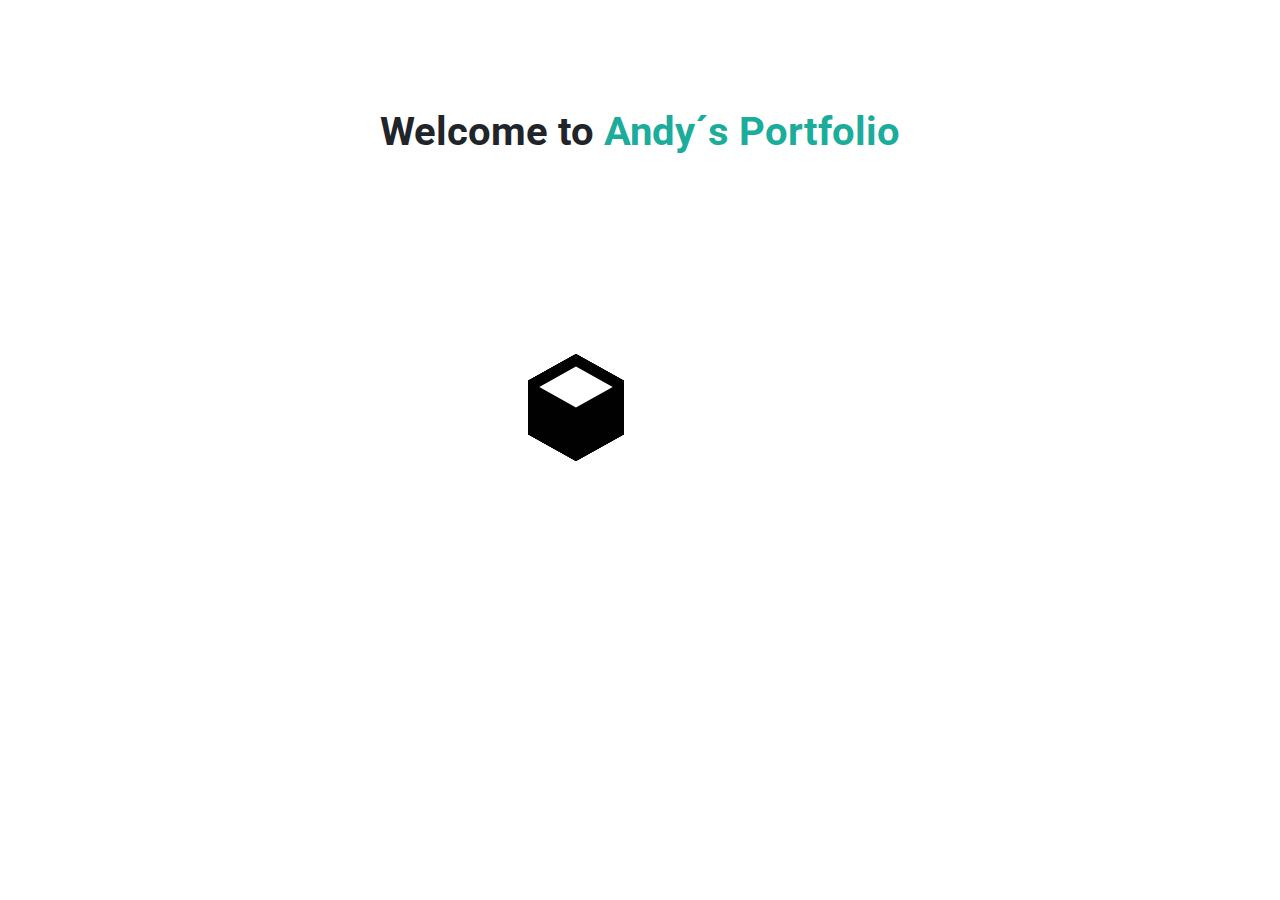
<file: index.html>
<!DOCTYPE html>
<html lang="en">

<head>
    <meta charset="UTF-8">
    <meta name="viewport" content="width=device-width, initial-scale=1.0">
    <meta http-equiv="X-UA-Compatible" content="ie=edge">
    <meta name="format-detection" content="telephone=no">
    <meta name="description" content="Andy Rojas Córdoba´s portfolio">
    <meta name="author" content=" Andy Rojas Córdoba">
    <title>Andy Rojas Córdoba</title>
    <!--css link-->
    <link rel="stylesheet" href="assets/css/style.css">
    <!--Bootstrap css cdn link-->
    <link rel="stylesheet" href="https://stackpath.bootstrapcdn.com/bootstrap/4.3.1/css/bootstrap.min.css" integrity="sha384-ggOyR0iXCbMQv3Xipma34MD+dH/1fQ784/j6cY/iJTQUOhcWr7x9JvoRxT2MZw1T" crossorigin="anonymous">
</head>

<body id="preload">
    <div class="container-fluid">
        <div class="row text-center margin-welcome">
            <div class="col-12">
                <h1>Welcome to <span class="change-color">Andy´s Portfolio </span></h1>
            </div>
        </div>
    </div>
    <div class='tetrominos'>
        <div class='tetromino box1'></div>
        <div class='tetromino box2'></div>
        <div class='tetromino box3'></div>
        <div class='tetromino box4'></div>
    </div>

    <script src="assets/js/animation-delay.js"></script>
</body>

</html>
</file>
<file: assets/css/style.css>
@import url("https://fonts.googleapis.com/css?family=Roboto:400,700");@import url("https://fonts.googleapis.com/css?family=Pacifico");@import url("https://fonts.googleapis.com/css?family=Raleway:500");@import url("https://fonts.googleapis.com/css?family=Roboto+Slab:700");@import url("https://fonts.googleapis.com/css?family=PT+Sans");.cards-css{width:100%}.card-css{background-color:#fff;position:relative;border-radius:12px;overflow:hidden;-webkit-box-shadow:0px 13px 10px -7px rgba(0, 0, 0, 0.1);box-shadow:0px 13px 10px -7px rgba(0, 0, 0, 0.1);height:auto;-webkit-transition:-webkit-transform .2s;transition:-webkit-transform .2s;-o-transition:transform .2s;transition:transform .2s;transition:transform .2s, -webkit-transform .2s}.card-css:hover{cursor:pointer;-webkit-transform:scale(1.035);-ms-transform:scale(1.035);transform:scale(1.035);margin-left:-10px}.card__info-hover{position:absolute;padding:16px;width:100%;opacity:0;top:0}.card__info{z-index:2;background-color:#fff;border-bottom-left-radius:12px;border-bottom-right-radius:12px;padding:16px 24px 24px 24px}.card__category{font-family:"Raleway", sans-serif;text-transform:uppercase;font-size:13px;letter-spacing:2px;font-weight:500;color:#868686}.card__title{margin-top:5px;margin-bottom:10px}.card__by{font-size:12px;font-family:"Raleway", sans-serif;font-weight:500}.card__author{font-weight:600;text-decoration:none;color:#AD7D52;-webkit-transition:0.5s;-o-transition:0.5s;transition:0.5s}.card__author:hover{text-decoration:none;color:#5f3b1c}.tetrominos{position:absolute;top:50%;left:50%;-webkit-transform:translate(-112px, -96px);-ms-transform:translate(-112px, -96px);transform:translate(-112px, -96px)}.margin-welcome{margin-top:12vh}@media only screen and (max-width:737px){.tetrominos{top:65%}}@media only screen and (max-width:568px){.tetrominos{top:70%}}.tetromino{width:96px;height:112px;position:absolute;-webkit-transition:all ease .3s;-o-transition:all ease .3s;transition:all ease .3s;background:url('data:image/svg+xml;utf-8,%3Csvg xmlns="http://www.w3.org/2000/svg" viewBox="0 0 612 684"%3E%3Cpath fill="%23010101" d="M305.7 0L0 170.9v342.3L305.7 684 612 513.2V170.9L305.7 0z"/%3E%3Cpath fill="%23fff" d="M305.7 80.1l-233.6 131 233.6 131 234.2-131-234.2-131"/%3E%3C/svg%3E') no-repeat top center}.box1{-webkit-animation:tetromino1 1.5s ease-out infinite;animation:tetromino1 1.5s ease-out infinite}.box2{-webkit-animation:tetromino2 1.5s ease-out infinite;animation:tetromino2 1.5s ease-out infinite}.box3{-webkit-animation:tetromino3 1.5s ease-out infinite;animation:tetromino3 1.5s ease-out infinite;z-index:2}.box4{-webkit-animation:tetromino4 1.5s ease-out infinite;animation:tetromino4 1.5s ease-out infinite}@-webkit-keyframes tetromino1{0%,40%{-webkit-transform:translate(0, 0);transform:translate(0, 0)}50%{-webkit-transform:translate(48px, -27px);transform:translate(48px, -27px)}60%,to{-webkit-transform:translate(96px, 0);transform:translate(96px, 0)}}@keyframes tetromino1{0%,40%{-webkit-transform:translate(0, 0);transform:translate(0, 0)}50%{-webkit-transform:translate(48px, -27px);transform:translate(48px, -27px)}60%,to{-webkit-transform:translate(96px, 0);transform:translate(96px, 0)}}@-webkit-keyframes tetromino2{0%,20%{-webkit-transform:translate(96px, 0px);transform:translate(96px, 0px)}40%,to{-webkit-transform:translate(144px, 27px);transform:translate(144px, 27px)}}@keyframes tetromino2{0%,20%{-webkit-transform:translate(96px, 0px);transform:translate(96px, 0px)}40%,to{-webkit-transform:translate(144px, 27px);transform:translate(144px, 27px)}}@-webkit-keyframes tetromino3{0%{-webkit-transform:translate(144px, 27px);transform:translate(144px, 27px)}20%,60%{-webkit-transform:translate(96px, 54px);transform:translate(96px, 54px)}90%,to{-webkit-transform:translate(48px, 27px);transform:translate(48px, 27px)}}@keyframes tetromino3{0%{-webkit-transform:translate(144px, 27px);transform:translate(144px, 27px)}20%,60%{-webkit-transform:translate(96px, 54px);transform:translate(96px, 54px)}90%,to{-webkit-transform:translate(48px, 27px);transform:translate(48px, 27px)}}@-webkit-keyframes tetromino4{0%,60%{-webkit-transform:translate(48px, 27px);transform:translate(48px, 27px)}90%,to{-webkit-transform:translate(0, 0);transform:translate(0, 0)}}@keyframes tetromino4{0%,60%{-webkit-transform:translate(48px, 27px);transform:translate(48px, 27px)}90%,to{-webkit-transform:translate(0, 0);transform:translate(0, 0)}}@-webkit-keyframes fadeout{0%{opacity:1}to{opacity:0}}@keyframes fadeout{0%{opacity:1}to{opacity:0}}@-webkit-keyframes fadein{0%{opacity:0}to{opacity:1}}@keyframes fadein{0%{opacity:0}to{opacity:1}}body,html{overflow-x:hidden;max-width:100%}h5{line-height:1.6}h1,h2,h3{font-family:"Roboto", sans-serif;font-weight:700!important}.skills-background{background:#1a1a1a}.skills-background h5{font-family:"PT Sans", sans-serif}.size-devicons{font-size:5.8rem!important}.roboto-slab{font-family:"Roboto Slab", serif;font-weight:700}.title-section{font-size:2.5rem}.change-color{color:#1bac9c}.change-color-background{background:#1bac9c}.fab{-webkit-transition:0.4s;-o-transition:0.4s;transition:0.4s}.btn:hover{background:#138577}.opacity-cv{opacity:0.7}.stripe{border-top:3px solid #1bac9c;margin:auto;padding-bottom:3%;width:70px}.stripe-white{border-top:3px solid #fff;margin:auto;padding-bottom:3%;width:70px}.margin-right{margin-right:5.7rem}.background-portfolio-section{background:#f8f8f8}.height-img-participations{height:155px}.bg-footer{background:#1bac9c}.color-rc{color:#1bac9c}.name-letter{font-family:"Pacifico", cursive}#triangle-bottomright{width:0;height:0px;border-bottom:75px solid white;border-left:50vw solid transparent;position:absolute;margin-top:-73px;display:none}#triangle-bottomleft{width:0;height:0px;border-bottom:75px solid white;border-right:50vw solid transparent;position:absolute;margin-top:-73px;display:none}.hover-skills:hover{color:#8af3e7!important}.hover-skills{-webkit-transition:0.4s;-o-transition:0.4s;transition:0.4s}@media only screen and (max-width:991px){.margin-right{margin-right:0rem}}@media only screen and (max-width:418px){#triangle-bottomright{display:block;left:50%;-webkit-transform:translate(0px, 0);-ms-transform:translate(0px, 0);transform:translate(0px, 0)}#triangle-bottomleft{display:block;left:0%;-webkit-transform:translate(0px, 0);-ms-transform:translate(0px, 0);transform:translate(0px, 0)}.size-devicons{font-size:5rem!important}}
</file>
